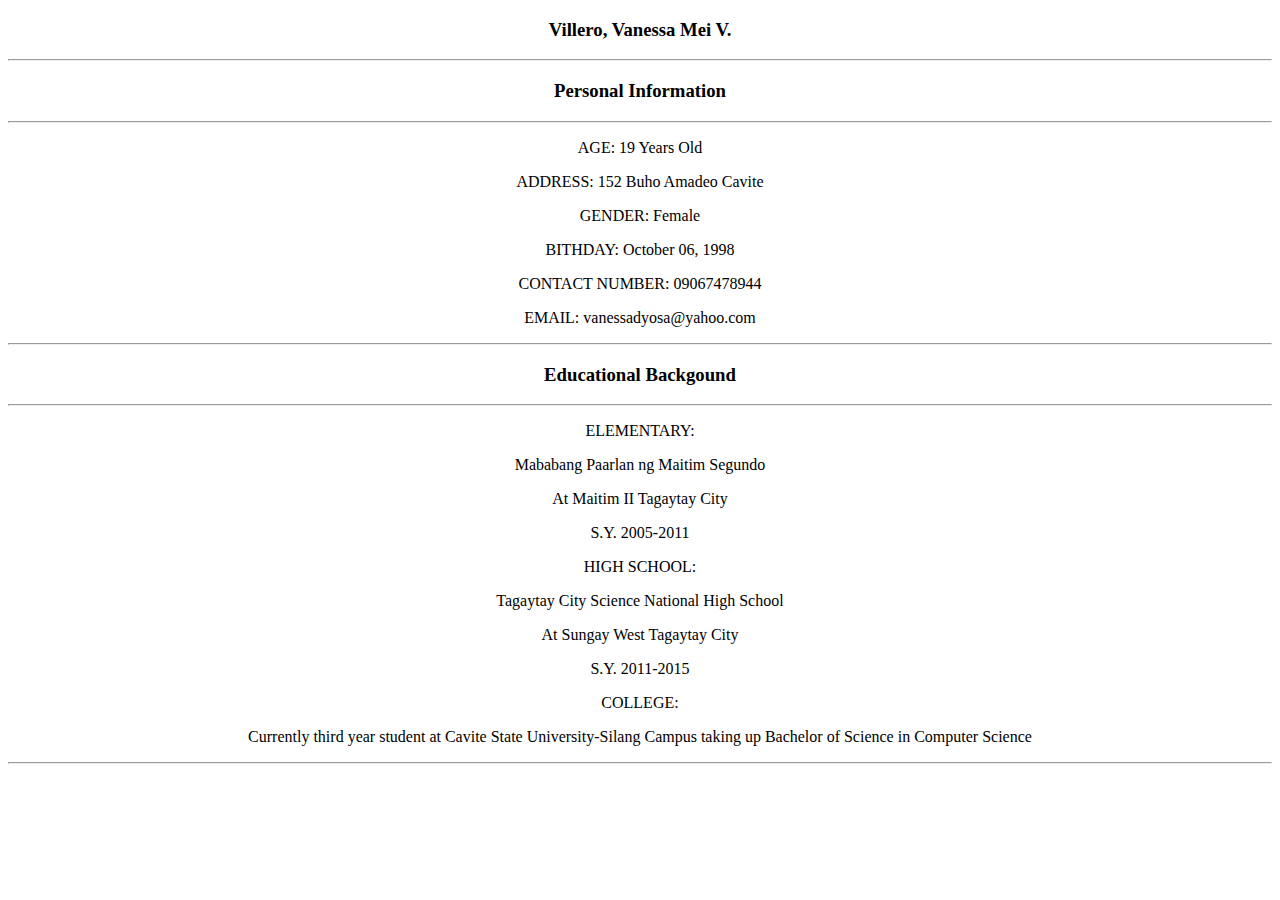
<file: readme.html>
<!DOCTYPE HTML>
<html>
<head><title> Read Me </title> </head>
<body>


<center>
<h3>Villero, Vanessa Mei V.</h3>
<hr>
<h3>Personal Information</h3>
<hr>
<p>AGE: 19 Years Old</p>
<p>ADDRESS: 152 Buho Amadeo Cavite</p>
<p>GENDER: Female </p>
<p>BITHDAY: October 06, 1998</p>
<p>CONTACT NUMBER: 09067478944</p>
<p>EMAIL:  vanessadyosa@yahoo.com  </p>
<hr>
<h3>Educational Backgound</h3>
<hr>
<p>ELEMENTARY: </p>
<p> Mababang Paarlan ng Maitim Segundo </p>
<p>At Maitim II Tagaytay City</p>
<p> S.Y. 2005-2011</p>
<p>HIGH SCHOOL:</p>
<p> Tagaytay City Science National High School </p>
<p>At Sungay West Tagaytay City</p>
<p> S.Y. 2011-2015</p>
<p>COLLEGE: </p> 
<p> Currently third year student at Cavite State University-Silang Campus taking up Bachelor of Science in Computer Science </p>
<hr>

</center>
</body>
</html>
</file>
